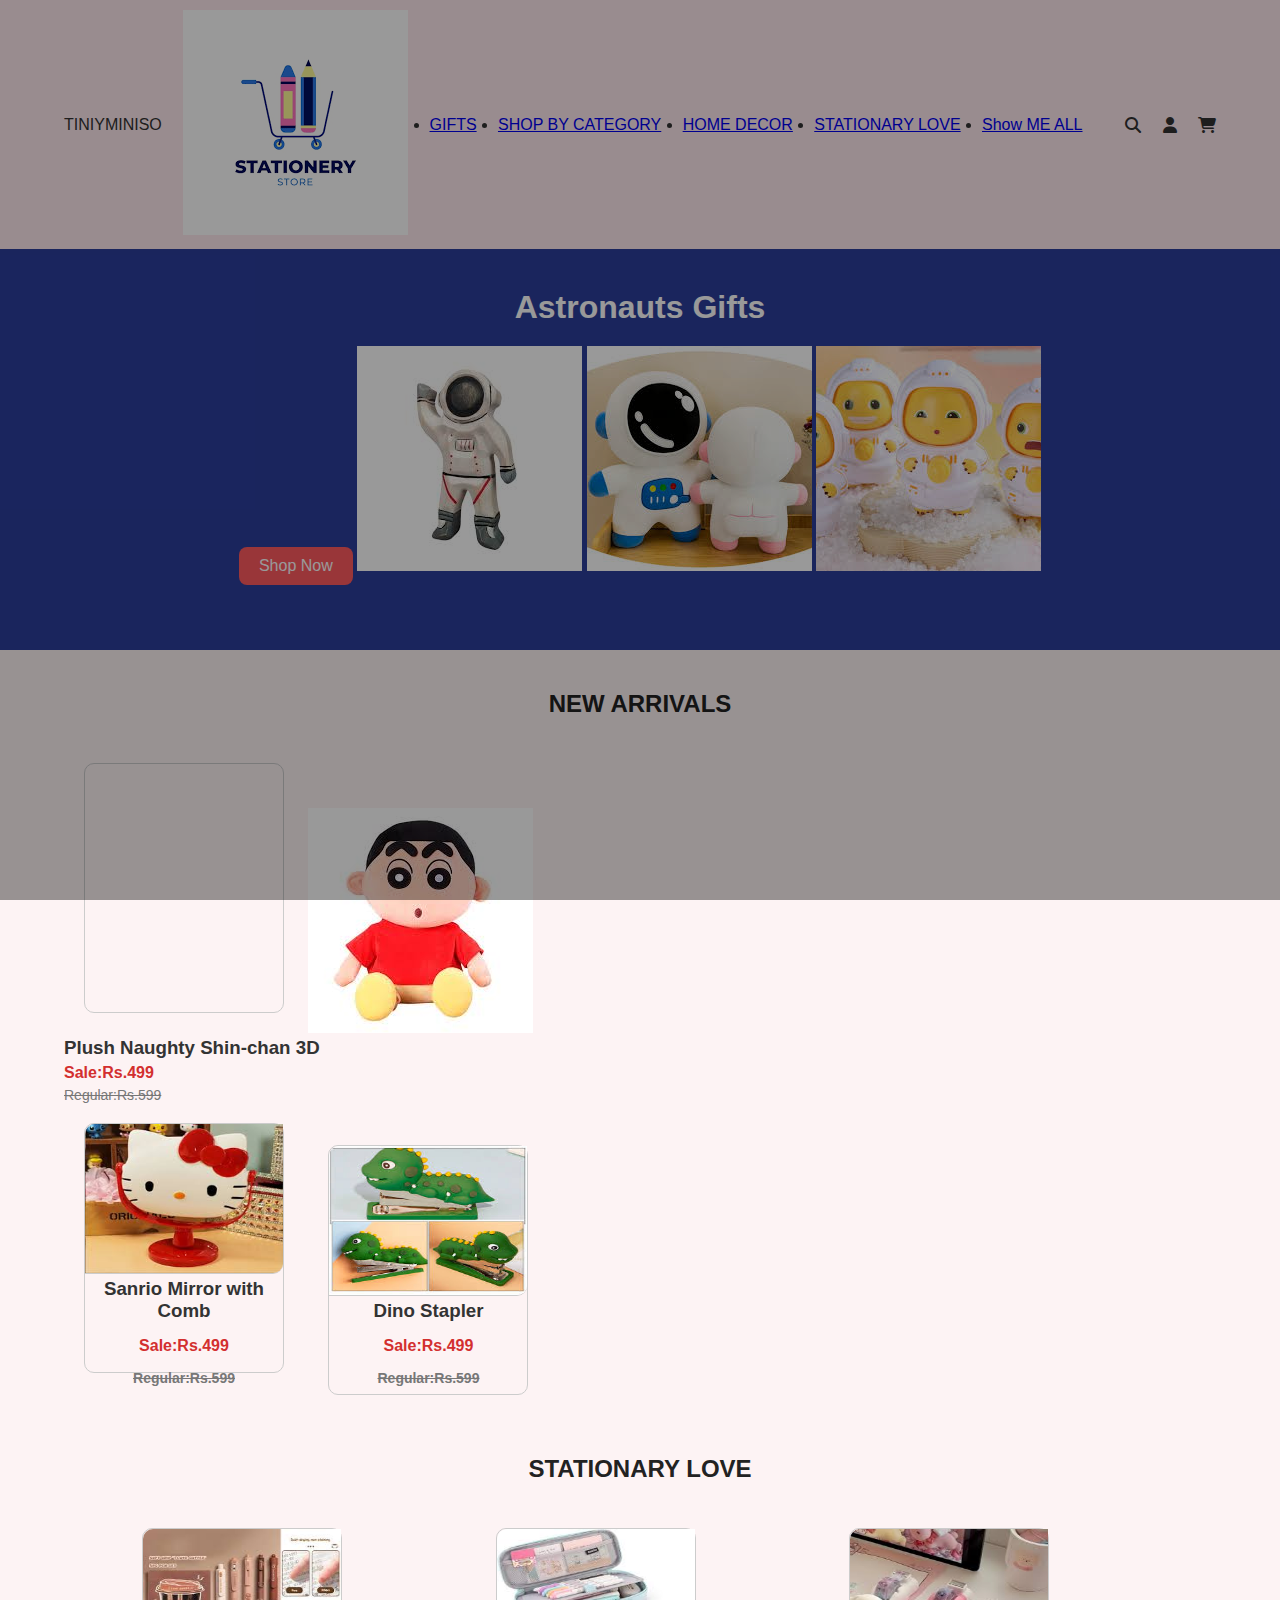
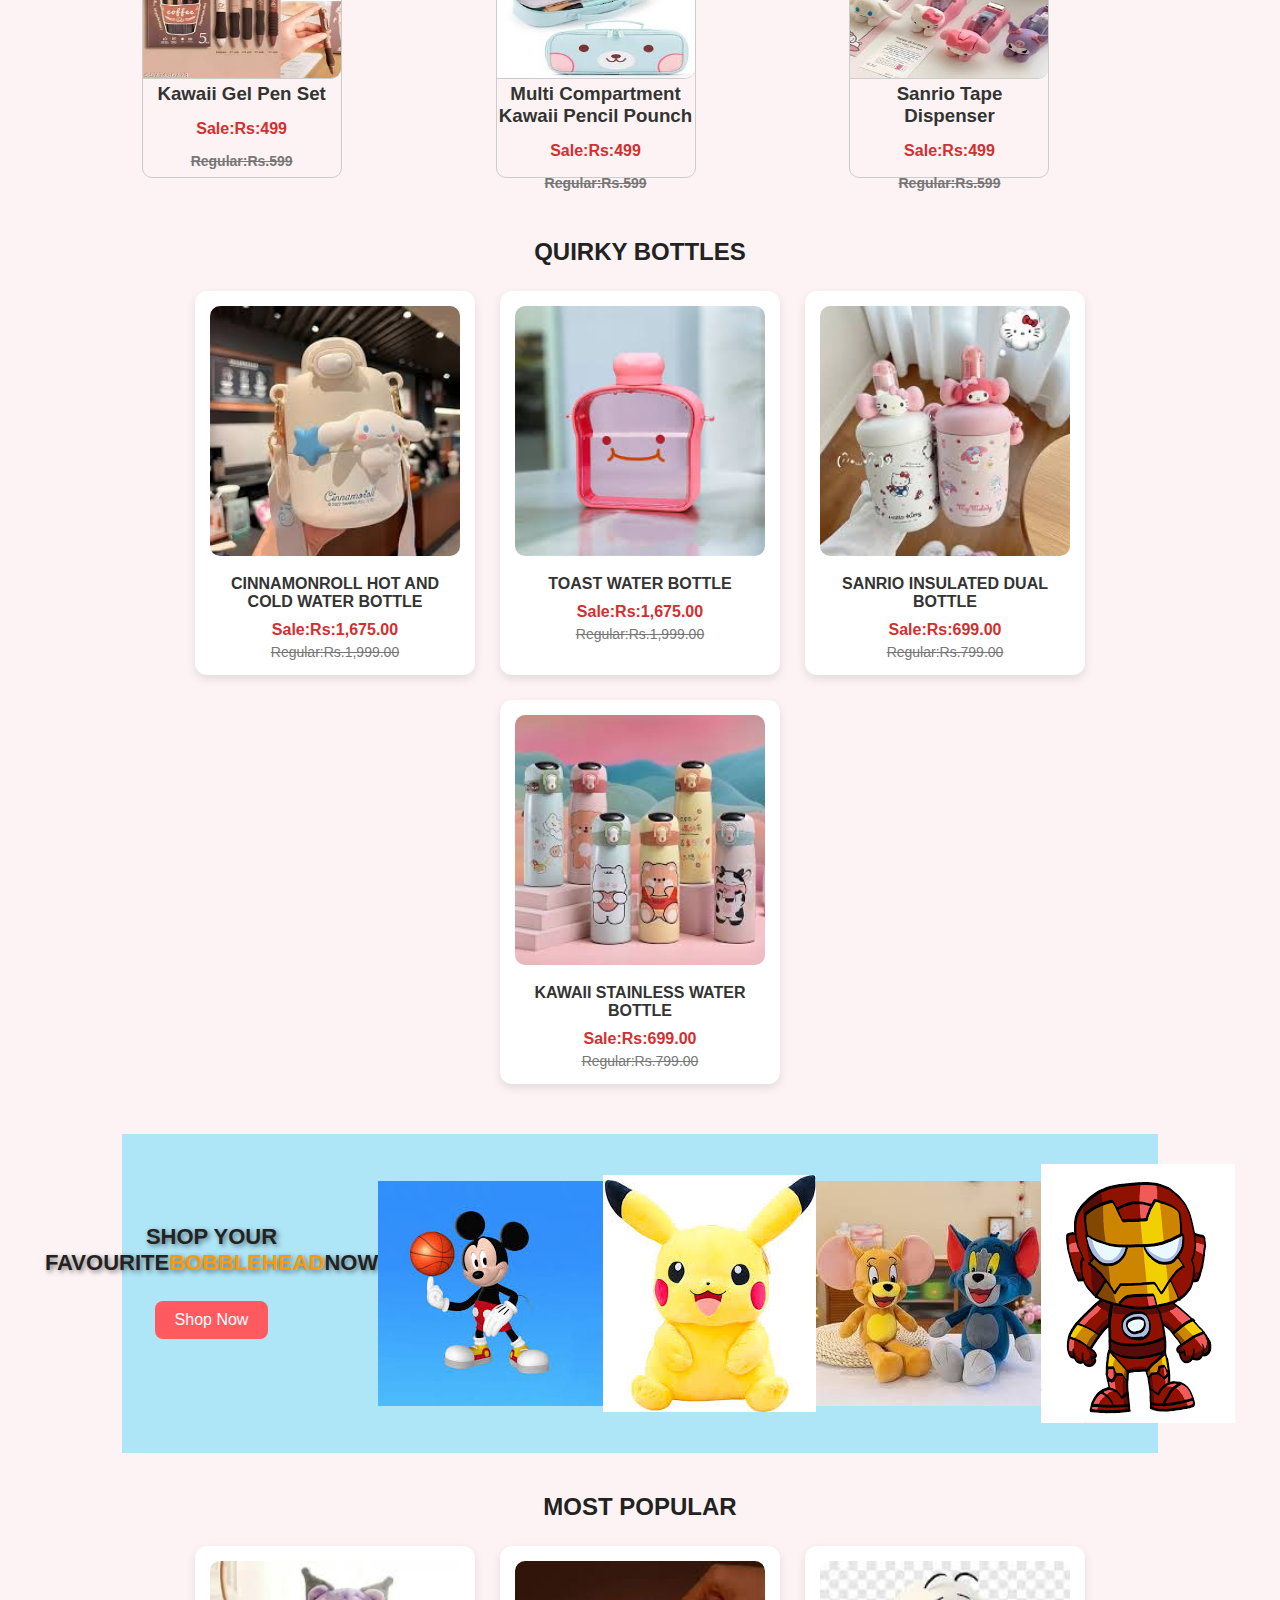
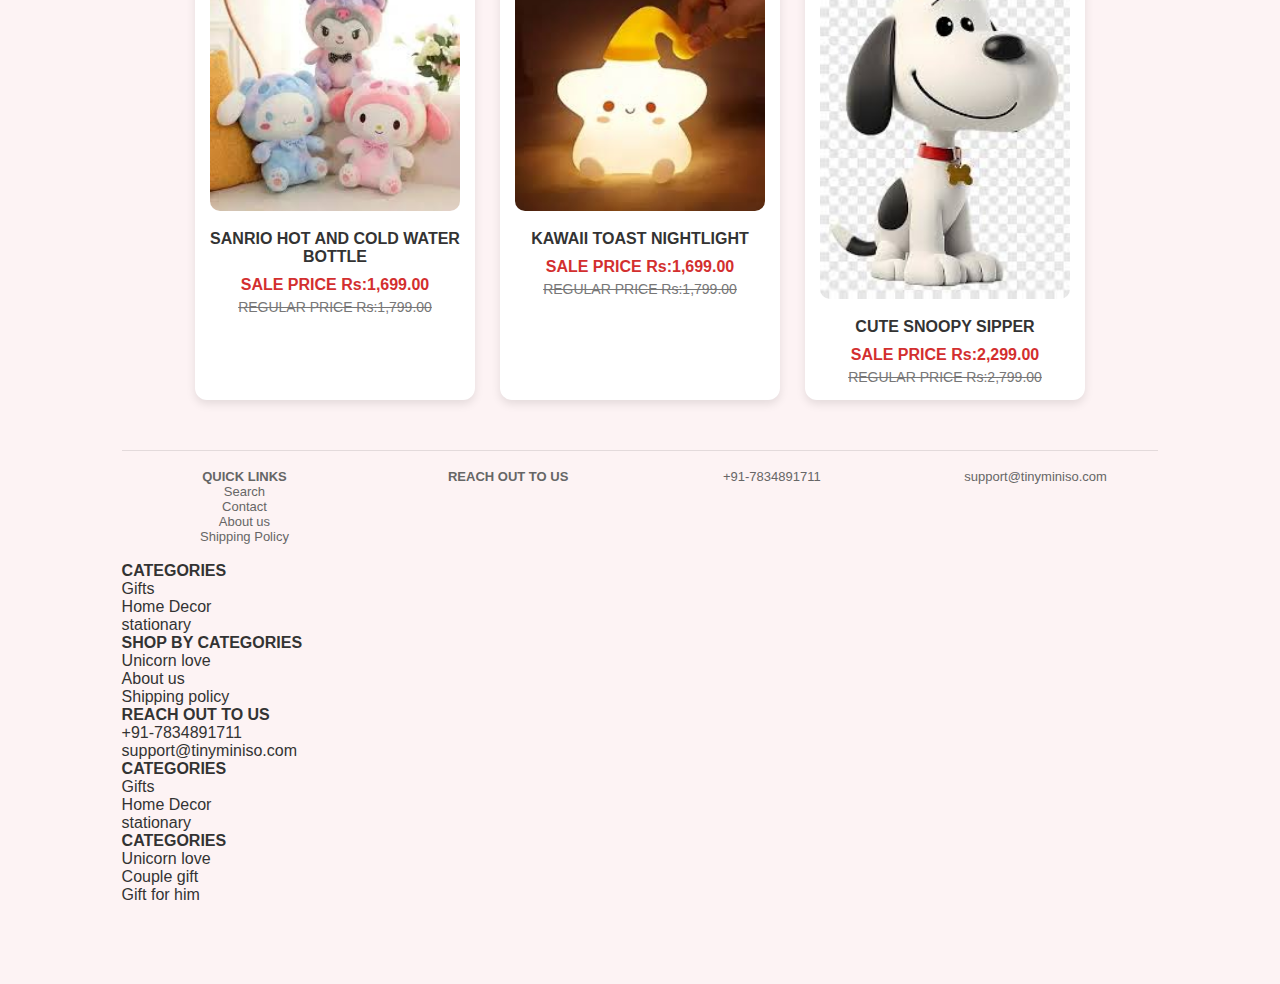
<file: index.html>
<!DOCTYPE html>
<html lang="en">
<head>
    <meta charset="UTF-8">
    <meta name="viewport" content="width=device-width, initial-scale=1.0">
    <title>TINIYMINISO-Home</title>
    <link rel="stylesheet" href="style.css">
    <link rel="stylesheet" href="https://cdnjs.cloudflare.com/ajax/libs/font-awesome/6.4.0/css/all.min.css">
</head>
<body>
    <header>
        <!--Top row-->
     <div class="brand">
      TINIYMINISO
    </div>  
    <!--Bottom row--> 
   <div class="logo">
   <img src="logo.png" alt="stationary">
   </div>
  </nav>
</ul>
   <li><a href="#">GIFTS</a></li>
   <li><a href="#">SHOP BY CATEGORY</a></li>
   <li><a href="#">HOME DECOR</a></li>
   <li><a href="#">STATIONARY LOVE</a></li>
    <li><a href="#">Show ME ALL</a></li>
    </ul>
   </nav> 
   <div class="icons"></div>
   <i class="fas fa-search"></i>
    <i class="fas fa-user"></i>
    <i class= "fas fa-shopping-cart"></i> 
</div> 
    </header>
    <!---Hero Section-->
    <section class="hero">
        <h1>Astronauts Gifts</h1>
         <button class="shop-btn">Shop Now</button>
        <img src="astronaut.jpg" alt="Astronauts 1 ">
        <img src="astronaut 2.jpg" alt="Astronauts 2">
        <img src="astronaut 3.jpg" alt="Astronauts 3">
        </div>
    </section>
    <!--New Arrivals-->
    <section class="section">
    <h2>NEW ARRIVALS</h2>
    <div class=" grid-card">
      <!--Shin-chan card clickable-->
      <a href="back-to-school.html" class="card"></a>
    <img src="product1.jpg" alt="shin-chan plush">
    <h3>Plush Naughty Shin-chan 3D</h3>
    <p class="sale">Sale:Rs.499</p>
     <p class="regular">Regular:Rs.599</p>
    </div>
    <!---other card normal-->
    <div class="card">
    <img src="product2.jpg" alt="Sanrio Mirror">
    <h3>Sanrio Mirror with Comb</h3>
    <p class="sale">Sale:Rs.499</p>
     <p class="regular">Regular:Rs.599</p>
    </div>
    <div class="card">
    <img src="product3.jpg" alt="Dino Stapler">
    <h3>Dino Stapler</h3>
    <p class="sale">Sale:Rs.499</p>
     <p class="regular">Regular:Rs.599</p>
    </div>
    </div>
    <!--STATIONARY LOVE-->
    <section class="section">
    <h2>STATIONARY LOVE</h2>
    <div class="grid">
    <div class="card">
    <img src="kawaii pen.jpg" alt="pen">
    <h3>Kawaii Gel Pen Set</h3>
    <p class="sale">Sale:Rs:499</p>
     <p class="regular">Regular:Rs.599</p>
    </div>
     <div class="card">
    <img src="pencil pounch.jpg" alt="pencil">
    <h3>Multi Compartment Kawaii Pencil Pounch</h3>
    <p class="sale">Sale:Rs:499</p>
     <p class="regular">Regular:Rs.599</p>
    </div>
     <div class="card">
    <img src="tape dispenser.jpg" alt="tape">
    <h3>Sanrio Tape Dispenser</h3>
     <p class="sale">Sale:Rs:499</p>
     <p class="regular">Regular:Rs.599</p>
    </div>
    </div>
    <!--Quirky bottle section-->
    <section class="products">
    <h2 class="section-title">QUIRKY BOTTLES</h2>
    <div class=" product-grid">
      <!--product card 1-->
    <div class=" product-card">
    <img src="cinnamon.jpg" alt="cinnamon">
    <h3>CINNAMONROLL HOT AND COLD WATER BOTTLE</h3>
    <p class="sale">Sale:Rs:1,675.00</p>
     <p class="regular">Regular:Rs.1,999.00</p>
    </div>
    <!--product card 2-->
     <div class=" product-card">
      <img src="water bottle.jpg" alt="water">
      <h3>TOAST WATER BOTTLE</h3>
       <p class="sale">Sale:Rs:1,675.00</p>
     <p class="regular">Regular:Rs.1,999.00</p>
     </div>
     <!--product card 3-->
     <div class=" product-card">
      <img src="dual.jpg" alt="dual">
      <h3>SANRIO INSULATED DUAL BOTTLE</h3>
       <p class="sale">Sale:Rs:699.00</p>
     <p class="regular">Regular:Rs.799.00</p>
     </div>
     <!--product card 4-->
      <div class=" product-card">
      <img src="animal.jpg" alt="animal">
      <h3>KAWAII STAINLESS WATER BOTTLE</h3>
       <p class="sale">Sale:Rs:699.00</p>
     <p class="regular">Regular:Rs.799.00</p>
     </div>
     </div>
    </section>
    <!---Bobblehead Banner-->
     <section class="banner">
     <div class="banner-content">
     <h2>SHOP YOUR FAVOURITE<span>BOBBLEHEAD</span>NOW</h2>
     <button class="shop-btn">Shop Now</button>
     </div>
     <div class="banner-images"></div>
    <img src="mickey.jpg" alt="mickey mouse">
    <img src="pikachu.jpg" alt="pikachu">
    <img src="tomjery.jpg" alt="tomjery">
    <img src="ironman.png" alt="ironman">
     </div>
    </section>
    <!--Most Popular section-->
    <section class="product">
      <h2 class="section-title">MOST POPULAR</h2>
    <div class="product-grid">
      <!---product card 1-->
    <div class=" product-card">
    <img src="hotcold.jpg" alt="sanrio">
    <h3>SANRIO HOT AND COLD WATER BOTTLE</h3>
    <div class="sale">SALE PRICE Rs:1,699.00</div>
    <div class="regular">REGULAR PRICE Rs:1,799.00</div>
    </div>
     <!--product card 2-->
    <div class= " product-card">
    <img src="light.jpg" alt="light">
    <h3> KAWAII TOAST NIGHTLIGHT </h3>
    <div class="sale">SALE PRICE Rs:1,699.00</div>
    <div class="regular">REGULAR PRICE Rs:1,799.00</div>
    </div> 
    <!--product card 3-->
    <div class=" product-card">
     <img src="snoopy.jpg" alt="snoopy">
    <h3>CUTE SNOOPY SIPPER</h3>
    <div class="sale">SALE PRICE Rs:2,299.00</div>
    <div class="regular">REGULAR PRICE Rs:2,799.00</div>
    </div>
    </div>
    </section>
    <footer>
      <div class="footer-grid">
        <div>
        <strong>QUICK LINKS</strong>
        <div>Search</div>
        <div>Contact</div>
        <div>About us</div>
        <div>Shipping Policy</div>
        </div>
        <strong>REACH OUT TO US</strong>
        <div>+91-7834891711</div>
        <div>support@tinyminiso.com</div>
      </div>  
      <div>
        <strong>CATEGORIES</strong>
        <div>Gifts</div>
        <div>Home Decor</div>
        <div>stationary</div>
      </div>
      <div>
        <strong>SHOP BY CATEGORIES</strong>
        <div>Unicorn love</div>
        <div>About us</div>
        <div>Shipping policy</div>
      </div>
      <div>
        <strong>REACH OUT TO US</strong> 
        <div>+91-7834891711</div>
        <div>support@tinyminiso.com</div>
      </div>
      <div>
         <strong>CATEGORIES</strong>
        <div>Gifts</div>
        <div>Home Decor</div>
        <div>stationary</div>
      </div> 
      <div>
        <strong>CATEGORIES</strong>
       <div>Unicorn love</div>
       <div>Couple gift</div> 
       <div>Gift for him</div>
      </div> 
      </div>
    </footer>
</body>
</html>
</file>
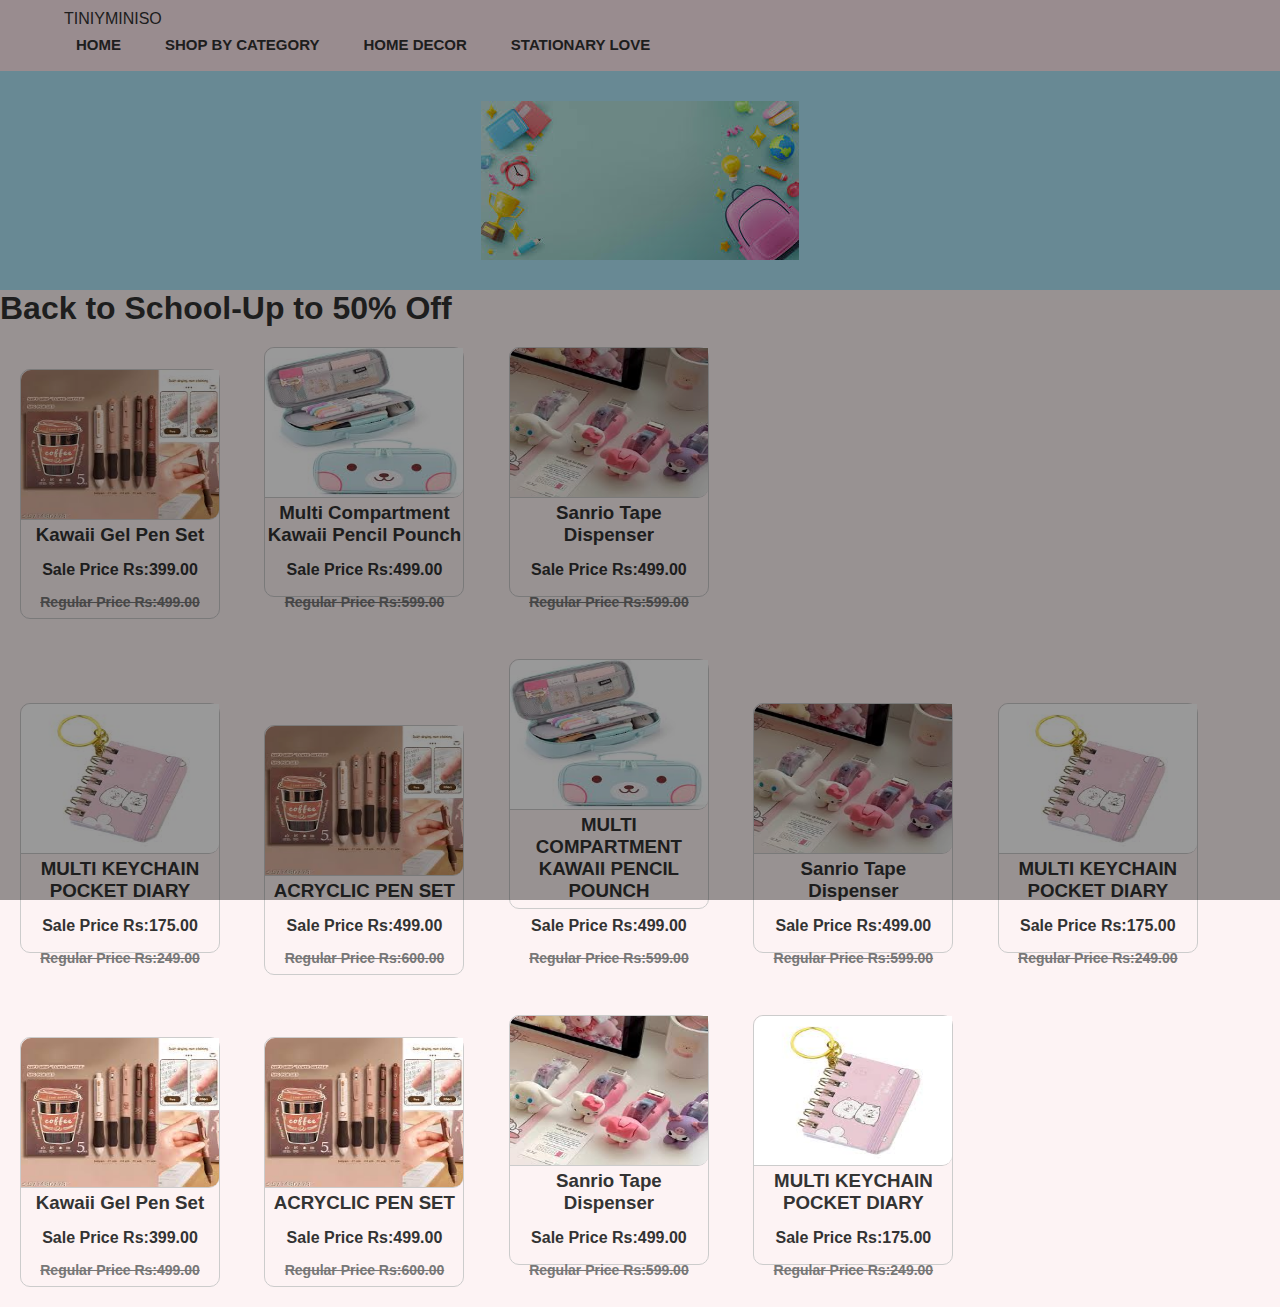
<file: back-to-school.html>
<!DOCTYPE html>
<html lang="en">
<head>
    <meta charset="UTF-8">
    <meta name="viewport" content="width=device-width, initial-scale=1.0">
    <title>Back to School</title>
    <link rel="stylesheet" href="style.css">
</head>
<body>
    <!-- Navbar-->
  <header>
    <nav class="navbar">
     <div class="logo">TINIYMINISO</div>
     <ul class="nav-links">
    <li><a href="index.html">HOME</a></li>
    <li><a href="#">SHOP BY CATEGORY </a></li>
     <li><a href="#">HOME DECOR </a></li>
     <li><a href="#">STATIONARY LOVE </a></li>
    </ul>   
    </nav>
  </header> 
  <!--Back to School Banner-->
  <section class="banner" >
    <img src="back to school.jpg" alt="school">
  </section>
  <!--Product Section-->
  <section class="product">
  <h1>Back to School-Up to 50% Off</h1>
  </section>
  <!--Product Grid-->
  <section class="products">
    <div class="card-grid">
    <div class="card">
    <img src="kawaii pen.jpg" alt="pen">
     <h3>Kawaii Gel Pen Set</h3>
    <p>Sale Price Rs:399.00</p>
    <p class="regular">Regular Price Rs:499.00</p>
    </div>
    <div class="card">
    <img src="pencil pounch.jpg" alt="pencil">
   <h3>Multi Compartment Kawaii Pencil Pounch</h3>
    <p>Sale Price Rs:499.00</p>
    <p class="regular">Regular Price Rs:599.00</p>
    </div>
     <div class="card">
    <img src="tape dispenser.jpg" alt="tape">
    <h3>Sanrio Tape Dispenser</h3>
    <p>Sale Price Rs:499.00</p>
    <p class="regular">Regular Price Rs:599.00</p>
    </div>
    </div>
      <div class="card">
    <img src="chain.jpg" alt="chain">
    <h3>MULTI KEYCHAIN POCKET DIARY</h3>
    <p>Sale Price Rs:175.00</p>
    <p class="regular">Regular Price Rs:249.00</p>
    </div>
      <div class="card">
    <img src="kawaii pen.jpg" alt="pen">
    <h3>ACRYCLIC PEN SET</h3>
    <p>Sale Price Rs:499.00</p>
    <p class="regular">Regular Price Rs:600.00</p>
    </div>
      <div class="card">
    <img src="pencil pounch.jpg" alt="Pencil">
    <h3>MULTI COMPARTMENT KAWAII PENCIL POUNCH</h3>
    <p>Sale Price Rs:499.00</p>
    <p class="regular">Regular Price Rs:599.00</p>
    </div>
    <div class="card">
    <img src="tape dispenser.jpg" alt="tape">
    <h3>Sanrio Tape Dispenser</h3>
    <p>Sale Price Rs:499.00</p>
    <p class="regular">Regular Price Rs:599.00</p>
    </div>
    <div class="card">
    <img src="chain.jpg" alt="chain">
    <h3>MULTI KEYCHAIN POCKET DIARY</h3>
    <p>Sale Price Rs:175.00</p>
    <p class="regular">Regular Price Rs:249.00</p>
    </div>
    <div class="card">
    <img src="kawaii pen.jpg" alt="pen">
     <h3>Kawaii Gel Pen Set</h3>
    <p>Sale Price Rs:399.00</p>
    <p class="regular">Regular Price Rs:499.00</p>
    </div>
      <div class="card">
    <img src="kawaii pen.jpg" alt="pen">
    <h3>ACRYCLIC PEN SET</h3>
    <p>Sale Price Rs:499.00</p>
    <p class="regular">Regular Price Rs:600.00</p>
    </div>
     <div class="card">
    <img src="tape dispenser.jpg" alt="tape">
    <h3>Sanrio Tape Dispenser</h3>
    <p>Sale Price Rs:499.00</p>
    <p class="regular">Regular Price Rs:599.00</p>
    </div>
    <div class="card">
    <img src="chain.jpg" alt="chain">
    <h3>MULTI KEYCHAIN POCKET DIARY</h3>
    <p>Sale Price Rs:175.00</p>
    <p class="regular">Regular Price Rs:249.00</p>
    </div>
  </section>
</body>
</html>
</file>
<file: style.css>
*{
    margin: 0;
    padding: 0;
    font-family: Arial, Helvetica, sans-serif;
    box-sizing: border-box;
}
body{
    background: #fdf3f4;
    color: #333;
}
/* Header*/
header{
    background: #ffe9ef;
    padding: 10px 5%;
    display: flex;
    justify-content: space-between;
    align-items: center;
    position: relative;
}
 header.top-brand{
    text-align: center;
    font-size: 22px;
    font-weight: bold;
    color: #333;
    margin-bottom: 10px;
 }
header.bottom-bar{
    display: flex;
    justify-content: space-between;
    align-items: center;
}
header.logo{
    font-size: 22px;
    font-weight: bold;
}
header.logo img{
   height:45px;
   width: auto;
}
 nav ul {
  list-style:none;
  display:flex;
  gap:20px;
  margin: 0;
  padding: 0;
  
}
nav ul li{
    position: relative;
}
nav ul li  a{
text-decoration: none;
color: #333;
display: block;
padding: 8px 12px;
font-size: 15px;
font-weight: bold;
}
/* dropdown base*/ 
nav ul li ul{
    position: relative;
}
.dropdown>a{
    text-decoration: none;
    color: #000;
    font-weight: 600;
    padding: 10px;
}
/* mega menu*/
.mega-menu{
    display: none;
    position: absolute;
    top: 100%;
    left: 0;
    width: 900px;
    background: #fff;
    box-shadow: 0 4px 10px ;
}
.mega-column{
    flex: 1;
    margin: 0 15px;
}
.mega-column h4{
    font-size: 14px;
    font-weight: bold;
    margin-bottom: 10px;
}
.mega-column{
    list-style: none;
    padding: 0;
}
.mega-column ul li{
    margin-bottom: 8px;
}
.mega-column ul li a{
    color: #333;
    text-decoration: none;
    font-size: 13px;
}
.mega-column ul li a:hover{
    color: #ff4081;
}
/* show on hover*/
.dropdown:hover .mega-column{
    display: flex;
}
nav ul li a:hover{
    color: #0077cc;
}
nav ul li:hover ul{
    display: block;
}
nav ul li ul li a{
    padding: 8px 15px;
    color: #333;
    font-size: 14px;
    white-space: nowrap;
}
nav ul li ul li a:hover{
    background: #f2f2f2;
}
.icons{
    display: flex;
    gap:15px;
    font-size: 18px;
    color: #333;
    cursor: pointer;
}
.icons i:hover{
    color: #ff3d68;
    transition: 0.3s;
}
.hero{
    text-align: center;
    padding: 40px 20px;
    background: #2c3e9c;
    color: #fff;

}
.hero h1{
    font-size: 32px;
    margin-bottom: 20px;
}
.shop-btn{
    display: inline-block;
    padding: 12px 25px;
    margin-bottom: 25px;
    background: #ff3d68;
    border: none;
    border-radius: 6px;
    color: #fff;
    cursor: pointer;
    font-size: 16px;
    transition: 0.3s;
}
.shop-btn:hover{
    background: #e6325c;
}
.hero-images{
    margin-top: 20px;
    display: flex;
    justify-content: center;
    gap: 20px;
}
.hero-images img{
    border-radius: 10px;
}
.section{
    padding: 40px 5%;
}
.section h2{
    margin-bottom: 25px;
    font-size:24px;
    color: #222;
    text-align: center;
}
.grid{
    display: grid;
    grid-template-columns: repeat(auto-fit, minmax(250px, 1fr));
    gap:25px;
}
/* banner with for background image*/
.banner{
    width: 100%;
    height: 100%;
    display: flex;
    text-align: center;
    align-items: center;
    justify-content: center;
    color: #fff;
    font-size: 32px;
    font-weight: bold;
    text-shadow: 2px 2px 5px rgba(0,0,0,0.5);
 
}
/* dark overlay for text readability */
.banner::after{
    content: "";
    position: absolute;
    top:0;
    left: 0;
    width: 100%;
    height: 100%;
    background: rgba(0,0,0,0.4); /* semi-transparent overlay */
    z-index: 0;
}
.banner h1.banner p{
    position: relative;
    z-index: 1; /* keep text above overlay */
}
.banner h1{
    font-size: 2rem;
    color: #222;
    font-weight: bold;
}
.banner p{
    font-size: 1rem;
    color: #555;
    margin-top: 8px;
}
/* sort bar only for back-to-school page */
.sort-bar{
    display: flex;
    justify-content: space-between;
    align-items: center;
    padding: 20px 40px;
}
.sort-bar span{
    font-size: 0.9rem;
    color: #444;
}
.sort-bar select{
    padding: 6px 10px;
    border-radius: 6px;
    border: 1px solid #ccc;
    outline: none;
    font-size: 0.9rem;
    cursor: pointer;
}

/* smooth scroll for anchor links*/
html{
    scroll-behavior: smooth;
}
/* card hover effect (if not already present)*/
.card{
    width:200px;
    height:250px;
    border: 1px solid #ccc;
    border-radius: 10px;
     margin: 20px;
    display: inline-block;
    text-align: center;
    text-decoration: none;   /* for clickable card*/
    color: inherit;
    transition: transform 0.2s, box-shadow 0.2s;
}
.card :hover{
    transform: scale(1.05);
    box-shadow: 0 4px 15px rgba(0,0,0,0.2);
}
.card img{
    width: 100%;
    height: 150px;
    border-bottom: 1px solid #ccc;
    border-top-left-radius: 10px;
    border-bottom-right-radius: 10px;
}
.card p{
   margin: 15px 0;
   font-weight: bold;
}
.sale{
    color: #e63946;
    font-weight: bold;
    margin: 5px 0;
}
.regular{
    color: #777;
    text-decoration: line-through; /* adds strike-through */
    font-size: 14px;
}
/* Section title*/
.section-title{
    text-align: center;
    margin: 40px 0 20px;
    font-size: 24px;
    color: #222;
    font-weight: bold;
}
/* product grid */
.product-grid{
    display: flex;
    justify-content: center;
    flex-wrap: wrap;
    gap: 25px;
    padding: 0 20px 50px;
}
.product-card{
    background: #fff;
    border-radius: 12px;
    box-shadow: 0 4px 10px rgba(0,0,0,0.1);
    transition: transform 0.2s box-shadow 0.2s;
    padding: 15px;
    width: 260px;
    text-align: center;
}
.product-card:hover{
    transform: translateY(-5px);
    box-shadow: 0px 6px 15px rgba(0,0,0,0.15);
}
.product-card img{
    width: 100%;
    border-radius: 10px;
    margin-bottom: 15px;
}
.product-card h3{
    font-size: 15px;
    margin-bottom: 10px;
    color: #333;
    text-transform: uppercase;
}
/* price styling */
.sale{
    color: #d32f2f;
    font-weight: bold;
    margin-bottom: 5px;
}
.regular{
    color: #777;
    text-decoration: line-through; /* adds strike-through */
    font-size: 14px;
}
/* Banner  */
.banner{
    background: #aee5f7;
    text-align: center;
    padding: 30px 15px;
}
.banner h2{
    font-size: 22px;
    margin-bottom: 10px;
}
.banner h2 span{
    color: #ff9900;
    font-weight: bold;
}
.shop-btn{
    padding: 10px 20px;
    margin-top: 15px;
    background: #ff5a5f;
    border: none;
    border-radius: 8px;
    color: #fff;
    cursor: pointer;
    font-size: 16px;
}
.banner-images{
    margin-top: 20px;
    display: flex;
    justify-content: center;
    gap:15px;
    flex-wrap: wrap;
}
.banner-images img{
    width:80px;
    height: auto;
    border-radius: 10px;
}
/* Most Popular */
.section-title{
    text-align: center;
    margin: 40px 0 20px;
    font-size: 24px;
    color: #222;
}
.product-grid{
    display: flex;
    justify-content: center;
    flex-wrap: wrap;
    gap: 25px;
    padding: 0 20px 50px;
}
.product-card{
    background: #fff;
    border-radius: 12px;
    box-shadow: 0 4px 10px rgba(0,0,0,0.1);
    transition: transform 0.2s;
    padding: 15px;
    width: 280px;
    text-align: center;
}
.product-card:hover{
    transform: translateY(-5px);
}
.product-card img{
    width: 100%;
    border-radius: 10px;
    margin-bottom: 15px;
}
.product-card h3{
    font-size: 16px;
    margin-bottom: 10px;
}
 .sale{
    font-weight: bold;
    color: #d32f2f;
}
.regular{
    text-decoration: line-through;
    color: #777;
    font-size: 14px;
}
/* footer*/
.footer-grid{
    display: grid;
    grid-template-columns: repeat(auto-fit,minmax(160px,1fr));
    gap:18px;
    color: #666;
    text-align: center;
    padding: 18px 0;
    font-size: 13px;
    border-top: 1px solid rgba(0,0,0,0.1);
}
</file>
